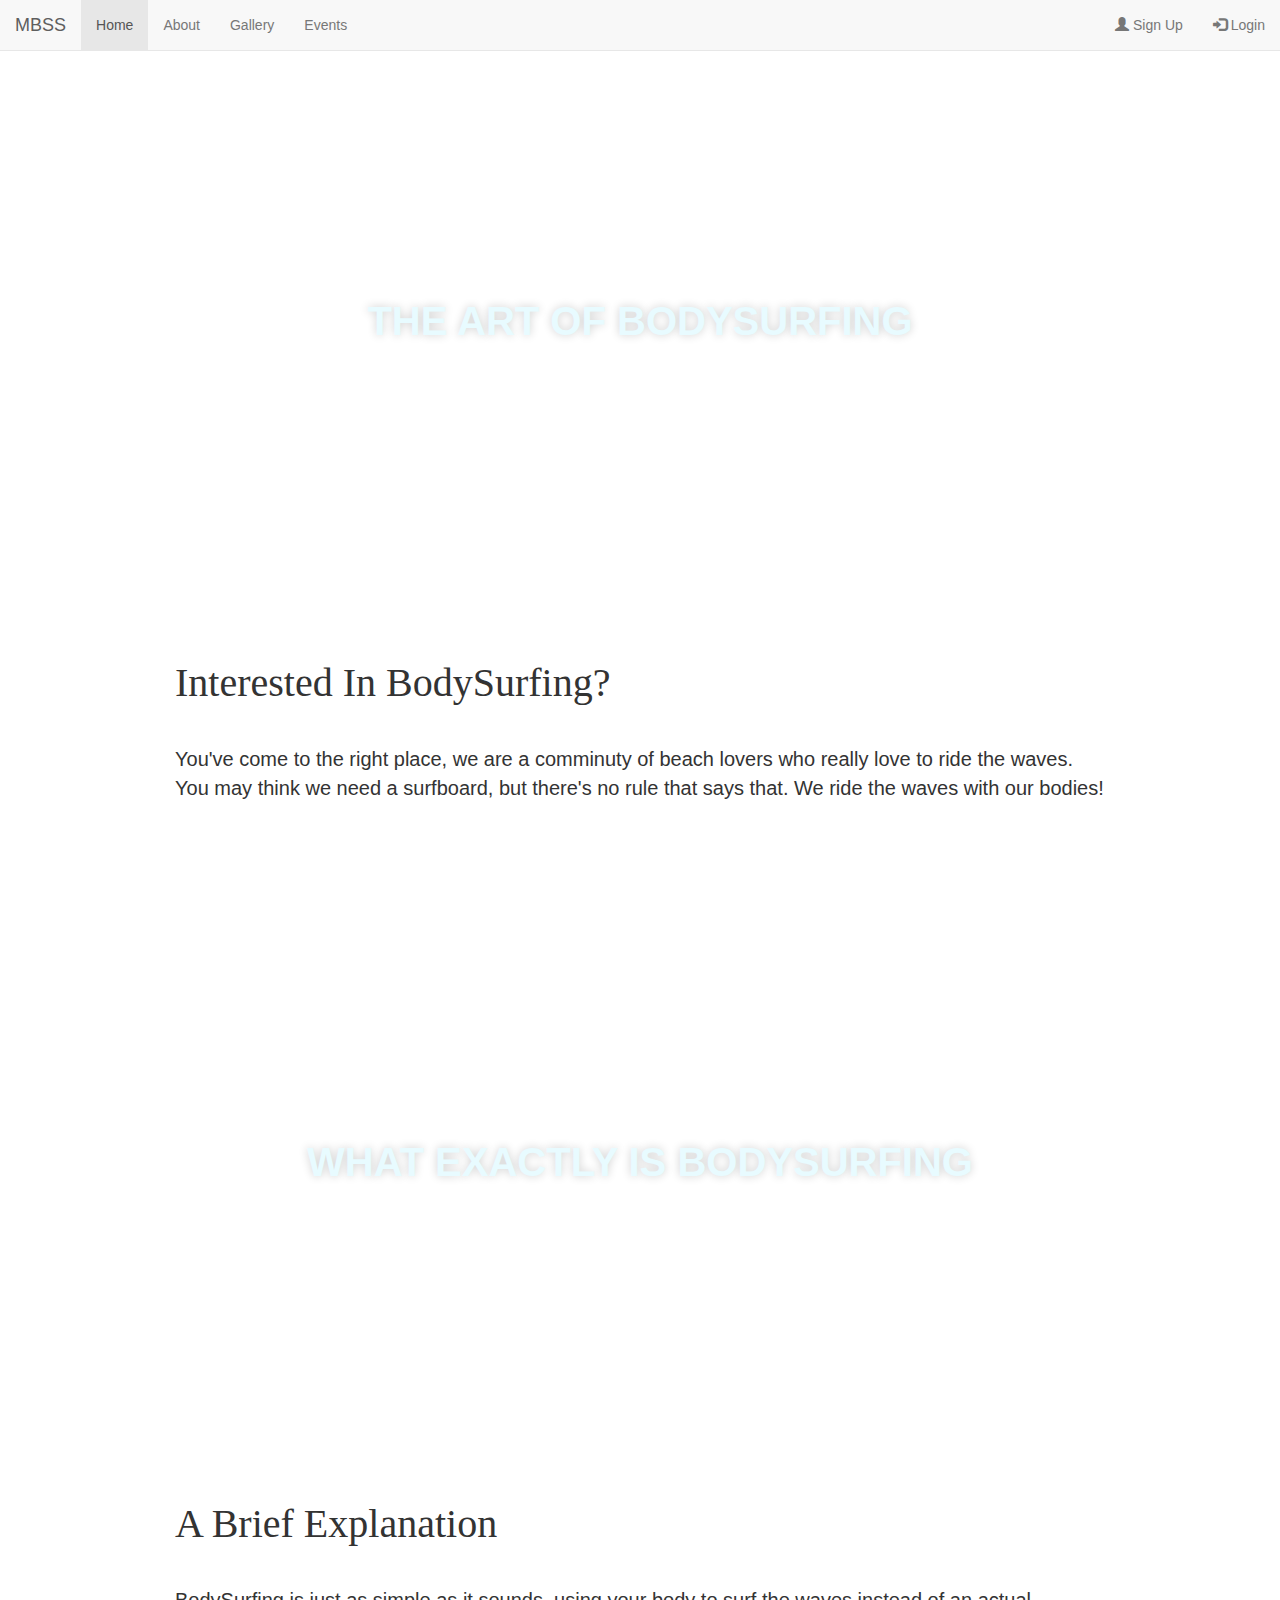
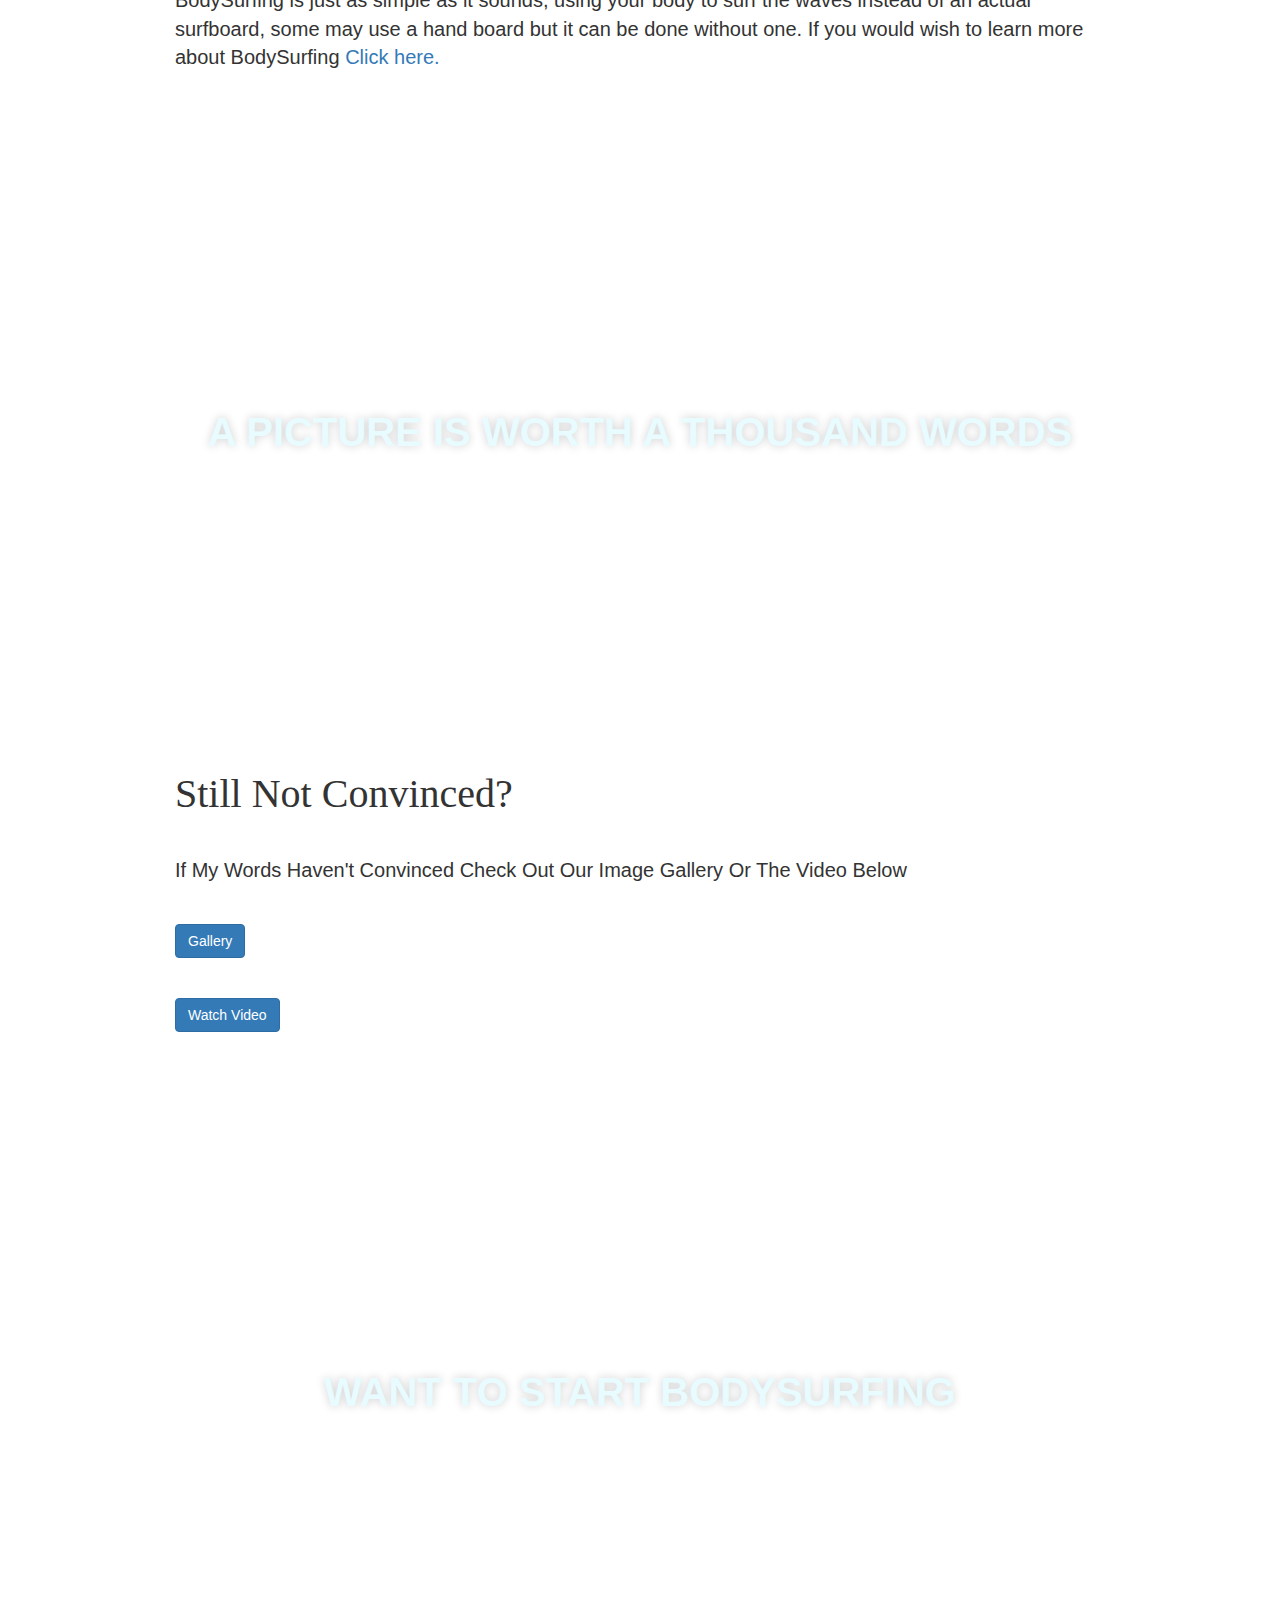
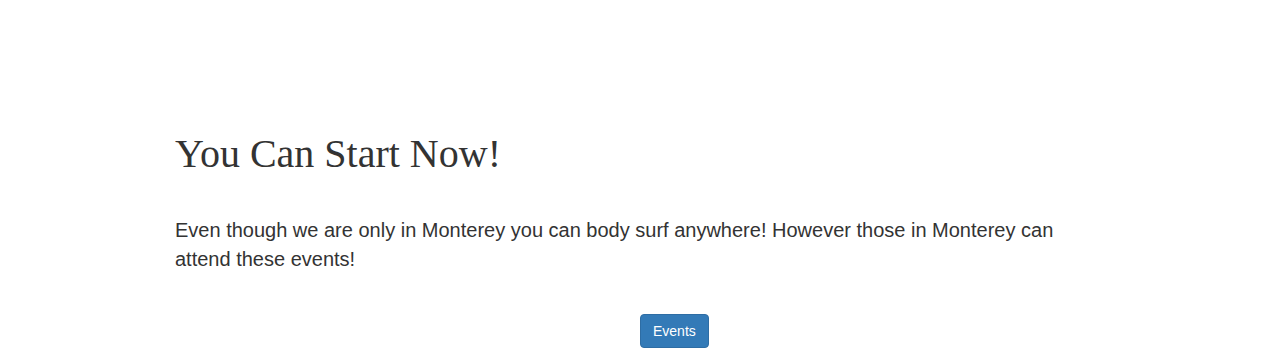
<file: index.html>
<!DOCTYPE html>
<html>
    <head>
        <title> Bodysurfing</title>
           <script src="https://code.jquery.com/jquery-3.1.0.js"></script>
  <link rel="stylesheet" href="https://maxcdn.bootstrapcdn.com/bootstrap/3.3.7/css/bootstrap.min.css" integrity="sha384-BVYiiSIFeK1dGmJRAkycuHAHRg32OmUcww7on3RYdg4Va+PmSTsz/K68vbdEjh4u" crossorigin="anonymous">
  <link rel="stylesheet" href="style.css" type="text/css" />
  <script src="https://maxcdn.bootstrapcdn.com/bootstrap/3.3.7/js/bootstrap.min.js"></script>
  <script type="text/javascript" src="script.js"></script>
                            
    <body data-spy="scroll" data-target=".navbar" data-offset="50">
        
        <div>
          
<div class="row">
		<div class="col-xs-offset-2 col-xs-8">
			<div aria-labelledby="myModalLabel" class="modal fade" id="myModal" role="dialog" tabindex="-1">
				<div class="modal-dialog" role="document">
					<div class="modal-content">
						<div class="modal-header">
							<button aria-label="Close" class="close" data-dismiss="modal" type="button"><span aria-hidden="true">&times;</span></button>
							<h4 class="modal-title" id="myModalLabel">Create Your MBSS Account!</h4>
						</div>
						<div class="modal-body">
						  <label>Name</label>
						  <form class="form-inline">
                <input type="text" class="form-control mb-2 mr-sm-2 mb-sm-0" id="inlineFormInput" placeholder="Full Name">

                <label class="sr-only" for="inlineFormInputGroup">Username</label>
                <div class="input-group mb-2 mr-sm-2 mb-sm-0">
                <div class="input-group-addon">@</div>
                <input type="text" class="form-control" id="inlineFormInputGroup" placeholder="Username">
                </div>
              </form>

							<form>
							  <div class="form-group">
                  <label for="exampleInputEmail1">Email address</label>
                  <input type="email" class="form-control" id="exampleInputEmail1" aria-describedby="emailHelp" placeholder="Enter email">
                  <small id="emailHelp" class="form-text text-muted">Your Email will secure your account as well as keep you up to date with any changes.</small>
                </div>
                <div class="form-group">
                  <label for="exampleInputPassword1">Password</label>
                  <input type="password" class="form-control" id="exampleInputPassword1" placeholder="Password">
                </div>
							</form>
						</div>
						<div class="modal-footer">
							<button class="btn btn-default" data-dismiss="modal" type="button">Cancel</button> <button class="btn btn-primary" type="button">Create</button>
						</div>
					</div>
				</div>
			</div>
		</div>
	</div>
	
	<div id="video" class="modal fade" role="dialog">
            <div class="modal-dialog">
            
                <div class="modal-content">
                    <div class="modal-header">
                        <h1>The Art of BodySurfing!!!</h1></h1>
                    </div>
                        <div class="modal-body">
                           <iframe width="570" height="400" src="https://www.youtube.com/embed/4InkJgffDTk?=1"></iframe>
                        </div>
                    </div>  
                </div>
            </div>
        </div>
	
			
			<div class="row">
		<div class="col-xs-offset-2 col-xs-8">
			<div aria-labelledby="myModalLabel" class="modal fade" id="myModal2" role="dialog" tabindex="-1">
			  <div class="modal-dialog" role="document">
			  <div class="modal-content">
						<div class="modal-header">
						  	<button aria-label="Close" class="close" data-dismiss="modal" type="button"><span aria-hidden="true">&times;</span></button>


							<form>
							  <div class="form-group">
                  <label for="exampleInputEmail1">Username</label>
                  <input name="username" type="email" class="form-control" id="exampleInputEmail1" aria-describedby="emailHelp" placeholder="Username">
                </div>
                <div class="form-group">
                  <label for="exampleInputPassword1">Password</label>
                  <input name="password" type="password" class="form-control" id="exampleInputPassword1" placeholder="Password">
                </div>
							</form>
						</div>
						<div class="modal-footer">
							<button class="btn btn-default" data-dismiss="modal" type="button">Cancel</button> <button class="btn btn-primary" type="button">Sign In</button>
						</div>
					</div>
				</div>
			</div>
			
  <nav class="navbar navbar-default navbar-fixed-top">
  <div class="container-fluid">
    <div class="navbar-header">
      <button type="button" class="navbar-toggle" data-toggle="collapse" data-target="#myNavbar">
        <span class="icon-bar"></span>
        <span class="icon-bar"></span>
        <span class="icon-bar"></span>                        
      </button>
      <a class="navbar-brand" href="index.html">MBSS</a>
    </div>
    <div class="collapse navbar-collapse" id="myNavbar">
      <ul class="nav navbar-nav">
        <li class="active"><a href="#section1">Home</a></li>
        <li class="dropdown">
          <ul class="dropdown-menu">
          <li></li>
          </ul>
        </li>

          <li><a href="#section2">About</a></li>
          <li><a href="#section3">Gallery</a></li>
          <li><a href="#section4">Events</a></li>
      </ul>
      <ul class="nav navbar-nav navbar-right">
        <li data-target="#myModal" data-toggle="modal" type="button"><a href="#" ><span class="glyphicon glyphicon-user"></span> Sign Up</a></li>
        <li data-target="#myModal2" data-toggle="modal" type="button"><a href="#"><span class="glyphicon glyphicon-log-in"></span> Login</a></li>
      </ul>
    </div>
  </div>
</nav>
        </div>
        <section id="section1" class="module parallax parallax-1">
          <div class="container">
            <h1>The Art Of BodySurfing</h1>
          </div>
        </section>

        <section  class="module content">
          <div class="container">
            <h2>Interested In BodySurfing?</h2>
            <p>You've come to the right place, we are a comminuty of beach lovers who really love to ride the waves. You may think we need a surfboard, but there's no rule that says that. We ride the waves with our bodies!</p>
          </div>
        </section>

        <section  id="section2" class="module parallax parallax-2">
          <div class="container">
            <h1>What Exactly is BodySurfing</h1>
          </div>
        </section>

        <section class="module content">
          <div class="container">
            <h2>A Brief Explanation</h2>
            <p>BodySurfing is just as simple as it sounds, using your body to surf the waves instead of an actual surfboard, some may use a hand board but it can be done without one. If you would wish to learn more about BodySurfing <a href="https://en.wikipedia.org/wiki/Bodysurfing">Click here.</a></p>
          </div>
        </section>
        
        <section id="section3" class="module parallax parallax-3">
          <div class="container">
            <h1>A picture is worth a thousand words</h1>
          </div>
        </section>

        <section  class="module content">
          <div class="container">
            <h2>Still Not Convinced?</h2>
            <p>If My Words Haven't Convinced Check Out Our Image Gallery Or The Video Below</p>
            <button class="btn btn-primary"type="button"><a href="index3.html" id="gallerypg">Gallery</a></button>
            <p> </p>
            <button class="btn btn-primary" data-target="#video" data-toggle="modal" type="button">Watch Video</button>
        </section>
   

        <section id="section4"class="module parallax parallax-4">
          <div class="container">
            <h1>Want to start BodySurfing</h1>
          </div>
        </section>

        <section class="module content">
          <div class="container">
            <h2>You Can Start Now!</h2>
            <p>Even though we are only in Monterey you can body surf anywhere! However those in Monterey can attend these events!</p>
            <button id="event" class="btn btn-primary"><a href="index4.html" id="ev">Events</a></button>
          </div>
        </section>
        

    </body>
</html>
</file>
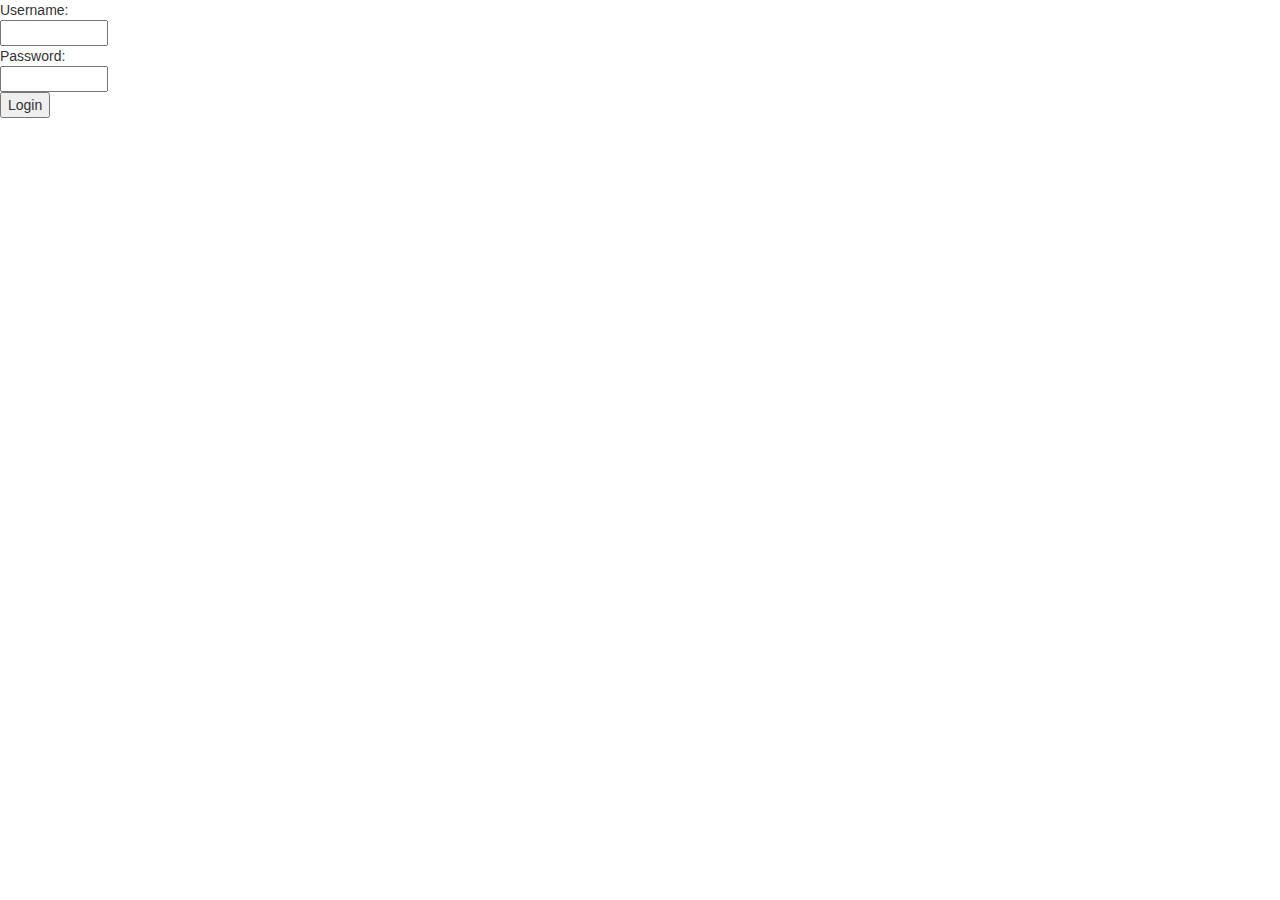
<file: login.html>
<!DOCTYPE html>
<html>

<head>
  <script src="https://code.jquery.com/jquery-3.1.0.js"></script>
  <link rel="stylesheet" href="https://maxcdn.bootstrapcdn.com/bootstrap/3.3.7/css/bootstrap.min.css" integrity="sha384-BVYiiSIFeK1dGmJRAkycuHAHRg32OmUcww7on3RYdg4Va+PmSTsz/K68vbdEjh4u" crossorigin="anonymous">
  <link rel="stylesheet" href="style.css" type="text/css" />
  <script src="https://maxcdn.bootstrapcdn.com/bootstrap/3.3.7/js/bootstrap.min.js"></script>
  
  
  <style type="text/css">

  </style>
</head>

<body>

<form method="post" action="<?php echo $_SERVER['PHP_SELF']; ?>">
        Username:<br /><input type="text" name="username" size="10" /><br />
        Password:<br /><input type="password" name="pswd" SIZE="10" /><br />
        <input type="submit" value="Login" />  
    </form>


</body>

</html>
</file>
<file: style.css>
/* ============================================================
  PRIMARY STRUCTURE
============================================================ */
.container {
  max-width: 960px;
  margin: 0 auto;
}
/* ============================================================
  SECTIONS
============================================================ */
section.module:last-child {
  margin-bottom: 0;
}
section.module h2 {
  margin-bottom: 40px;
  font-family: "Roboto Slab", serif;
  font-size: 30px;
}
section.module p {
  margin-bottom: 40px;
  font-size: 16px;
  font-weight: 300;
}
section.module p:last-child {
  margin-bottom: 0;
}
section.module.content {
  padding: 40px 0;
}
section.module.parallax {
  height: 600px;
  background-position: 50% 50%;
  background-repeat: no-repeat;
 background-attachment: fixed;
  background-size: cover;
}

section.module.parallax h1 {
  color: #E8FBFF;
  font-size: 25px;
  line-height: 600px;
  font-weight: 700;
  text-align: center;
  text-transform: uppercase;
  text-shadow: 0 0 10px rgba(0, 0, 0, 0.2);
}
section.module.parallax-1 {
  background-image: url("https://surph.ru/images/news/088-5-prostih-shagov-k-tomu-chtobi-stat-luchshe-v-serfinge/02.jpg");
}
section.module.parallax-2 {
  background-image: url("https://images.indiegogo.com/file_attachments/832067/files/20140903143700-picture-18.jpg?1409780220");
}
section.module.parallax-3 {
  background-image: url("https://s-media-cache-ak0.pinimg.com/originals/29/60/8a/29608ae4efed0a504397ac6e2cf9eb20.jpg");
}
section.module.parallax-4 {
  background-image: url("http://surfstronger.com/img/morgan/bs2.jpg");
}


@media all and (min-width: 600px) {
  section.module h2 {
    font-size: 40px;
  }
  section.module p {
    font-size: 20px;
  }
  section.module.parallax h1 {
    font-size: 40px;
  }
}
@media all and (min-width: 960px) {
  section.module.parallax h1 {
    font-size: 40px;
  }
}

#gallerypg {
  color:white;
}

#event{
  position:absolute;
  left:50%;
}
#ev {
  color:white;
}
</file>
